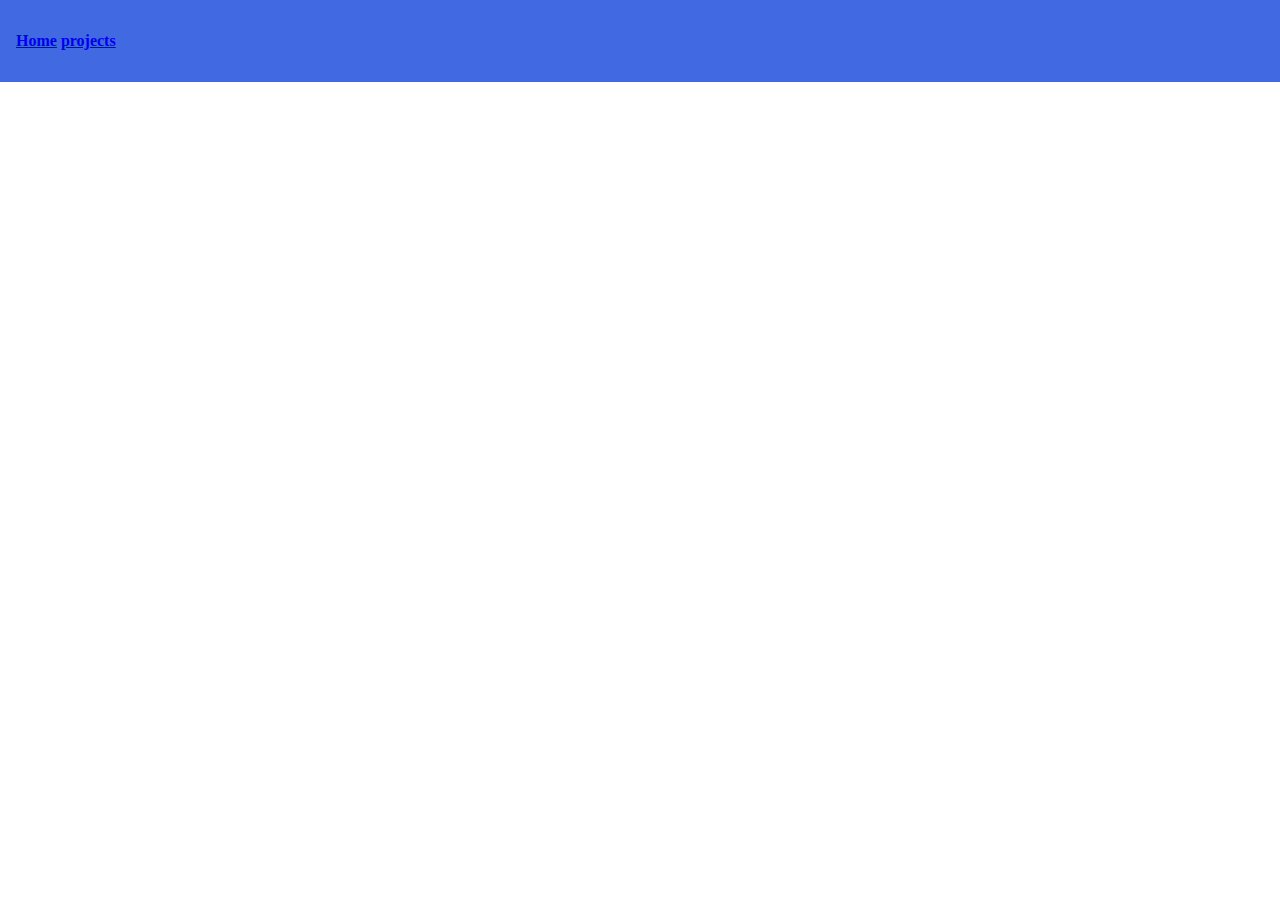
<file: index.html>
<!DOCTYPE html>
<html lang="en">
<head>
    <meta charset="UTF-8">
    <title>qz7439 Github</title>
    <link href="css/index.css" rel="stylesheet" type="text/css">
</head>
<body>
    <header>
        <nav>
            <a href="index.html">Home</a>
            <a href="html/projects.html">projects</a>
        </nav>
    </header>
    <p>This is qz7439 GitHub webpage.</p>
</body>
</html>
</file>
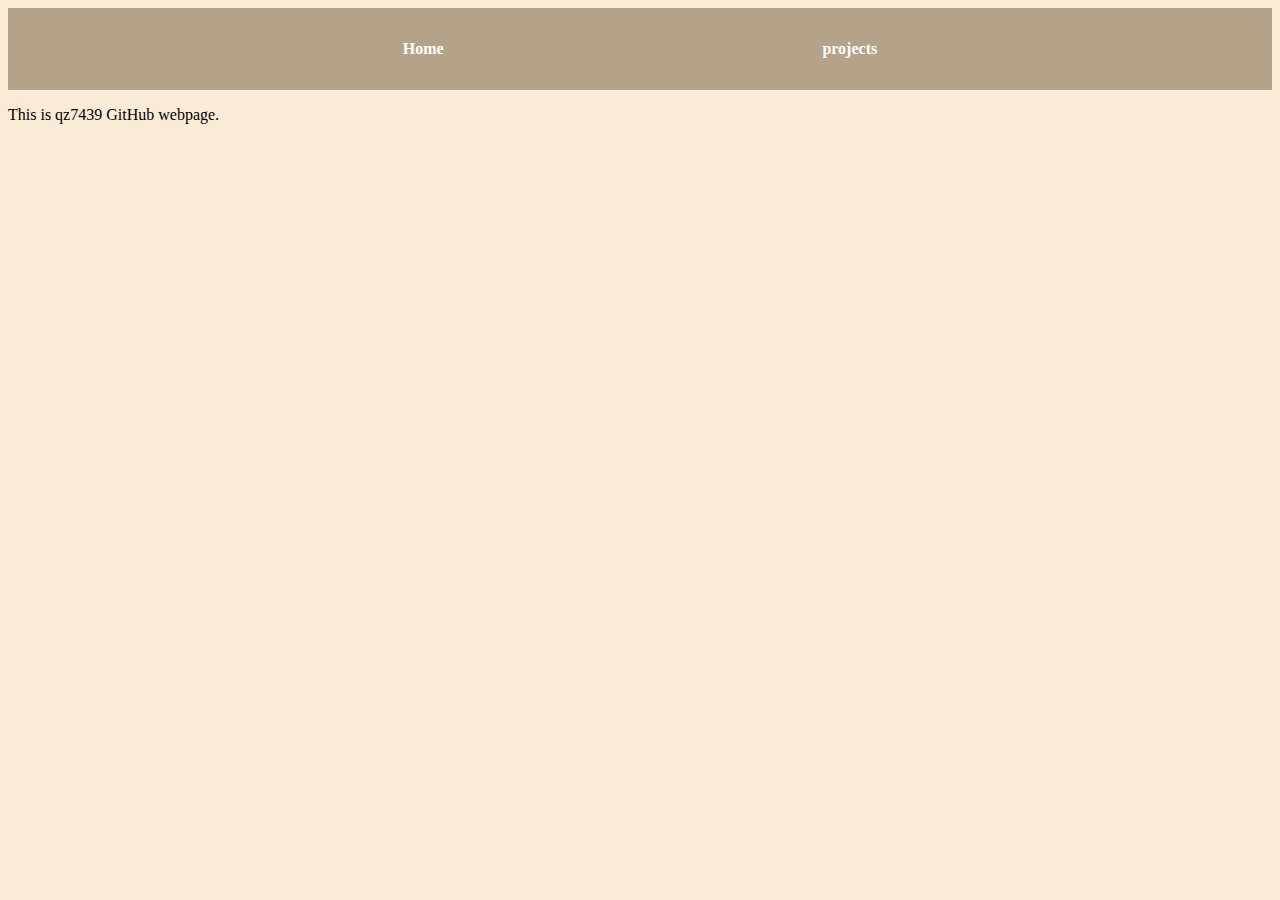
<file: index/index.html>
<!DOCTYPE html>
<html lang="en">
<head>
    <meta charset="UTF-8">
    <title>qz7439 Github</title>
    <link href="index.css" rel="stylesheet" type="text/css">
</head>
<body style="background-color:#faebd7">
    <header>
        <a class="upper-menu" href="/index">Home</a>
        <a class="upper-menu" href="../projects">projects</a>
    </header>
    <p>This is qz7439 GitHub webpage.</p>
</body>
</html>
</file>
<file: css/index.css>
header{
    position: fixed;
    top: 0;
    left: 0;
    right: 0;

    height: 50px;
    padding: 1rem;
    color: white;
    background-color: royalblue;
    font-weight: bold;
    display: flex;
    justify-content: space-between;
    align-items: center;
}
</file>
<file: index/index.css>
header{

    outline: none;
    height: 50px;
    padding: 1rem;
    color: white;
    background-color: #b4a389;
    font-weight: bold;
    display: flex;
    justify-content: space-evenly;
    align-items: center;
}

.upper-menu{
    color: white;
    text-decoration: none;
}
</file>
